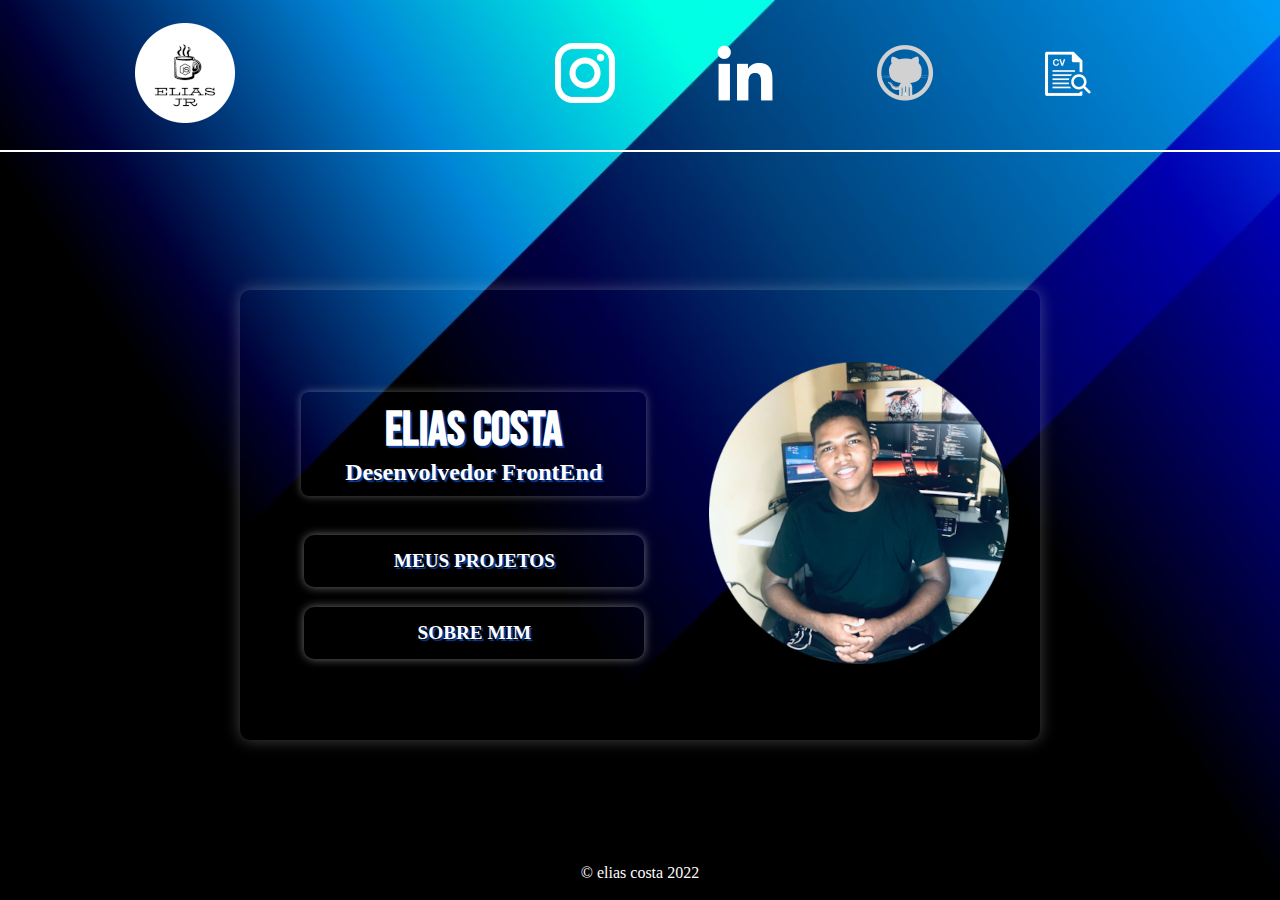
<file: index.html>
<!DOCTYPE html>
<html lang="pt-br">
<head>
    <meta charset="UTF-8">
    <meta http-equiv="X-UA-Compatible" content="IE=edge">
    <meta name="viewport" content="width=device-width, initial-scale=1.0">
    <title>Minha landing page oficial</title>
    <link rel="stylesheet" href="style-lpoficial.css">
</head>
<body>
    <header>
        <div>
            <img src="images/logoperf.png" alt="foto do perfil">
        </div>

        <nav>
            <ul>
                <li><a target="_blank" href="https://www.instagram.com/?hl=pt-br"><img src="images/logo-insta-png.png" alt="meu insta"></a></li>
                <li><a target="_blank" href="https://www.linkedin.com/in/elias-costa-668410212/"><img src="images/logo-linkedin-png.png" alt="meu linkedim"></a></li>
                <li><a target="_blank" href="https://github.com/eliasjrdev"><img src="images/logo-github.png" alt="meu github"></a></li>
                <li><a target="_blank" href="meucv.on.pdf"><img src="images/logo-cv-png.png" alt="meu cv"></a></li>
            </ul>
        </nav>
        
    </header>

    <section>
        <div class="myname">
            <h1>Elias Costa</h1>
            <h2>Desenvolvedor FrontEnd</h2>
        </div>

        <div class="buttons">
            <a target="_blank" href='my-projects/myprojects.index.html'><button>MEUS PROJETOS</button></a>
            
            <a target="_blank" href='sobremim.index.html'><button>SOBRE MIM</button></a>
        </div>
    
        <div class="myphoto">
            <picture>
                <source media="(max-width: 250px)" srcset="images/imgpequena.png" type="image/png">
                <img src="images/img000.png" alt="minha foto">
            </picture>
        </div>
        
    </section>

    <footer ><p>&copy; elias costa 2022</p></footer>

    <script src="filelp.js"></script>
    
</body>
</html>
</file>
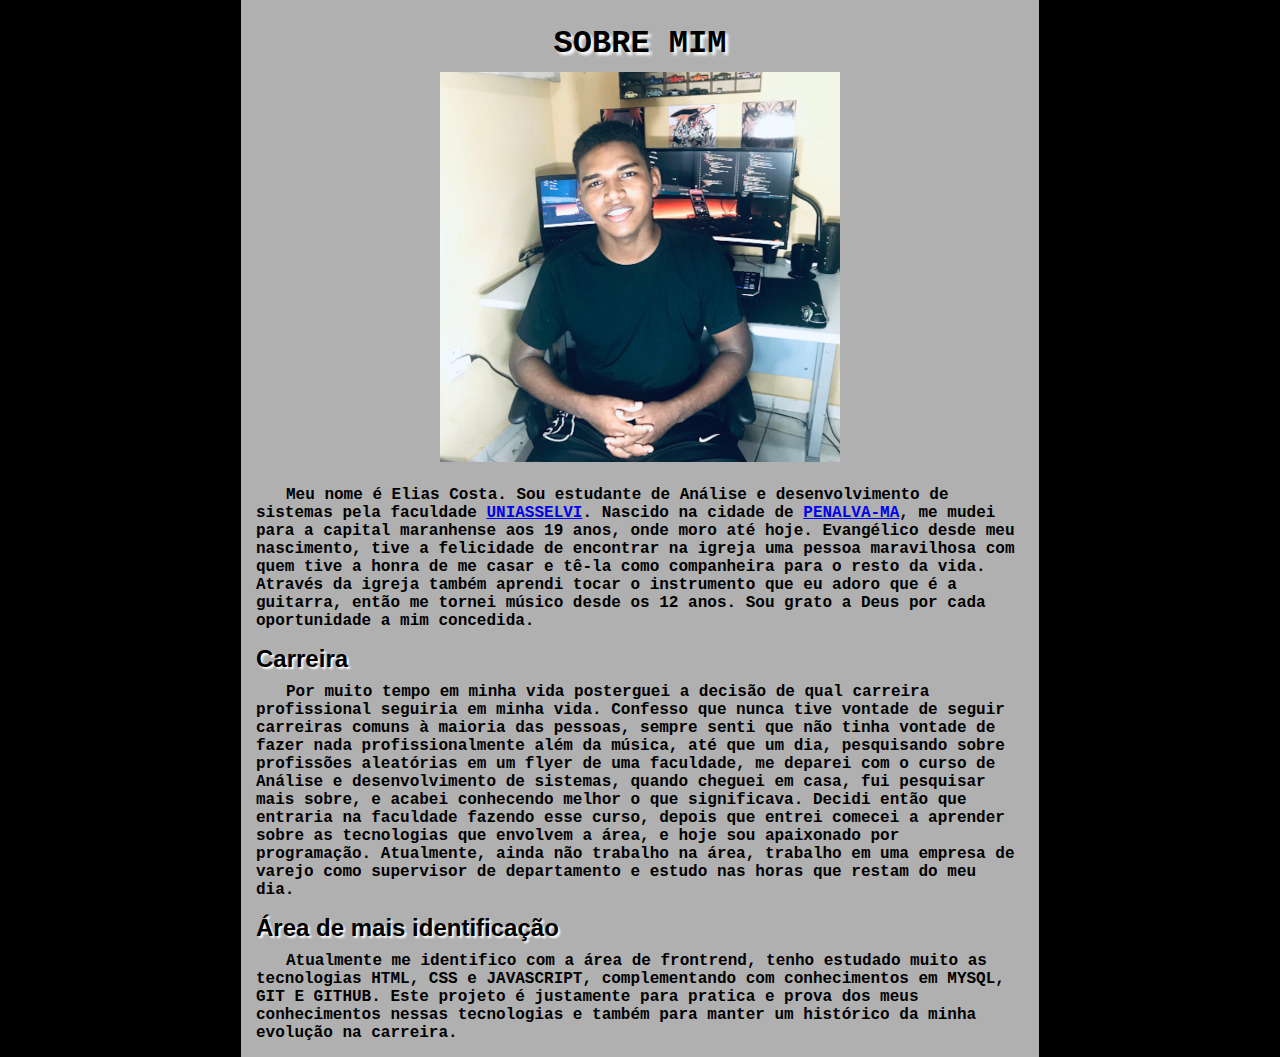
<file: sobremim.index.html>
<!DOCTYPE html>
<html lang="pt-br">
<head>
    <meta charset="UTF-8">
    <meta http-equiv="X-UA-Compatible" content="IE=edge">
    <meta name="viewport" content="width=device-width, initial-scale=1.0">
    <title>Sobre Mim</title>
    <link rel="stylesheet" href="sbrmim.css">
</head>
<body>
    <section>
        <h1>SOBRE MIM</h1>
        <picture>
            <img src="images/img-sobre-mim.jpg" alt="minha foto">
        </picture>

       <p>  Meu nome é Elias Costa. Sou estudante de Análise e desenvolvimento de sistemas pela        faculdade <a target="_blank" href="https://portal.uniasselvi.com.br/">UNIASSELVI</a>.  
            Nascido na cidade de <a target="_blank" href="https://www.google.com.br/maps/place/Penalva,+MA,+65213-000/@-3.2899084,-45.1932821,14z/data=!3m1!4b1!4m5!3m4!1s0x92b53a455dfbb371:0x4c5c8c34028e5dc1!8m2!3d-3.2913383!4d-45.1747638">PENALVA-MA</a>, me mudei para a capital maranhense aos 19 anos, onde moro até hoje. Evangélico desde meu nascimento, tive a felicidade de encontrar na igreja uma pessoa maravilhosa com quem tive a honra de me casar e tê-la como companheira para o resto da vida.
            Através da igreja também aprendi tocar o instrumento que eu adoro que é a guitarra, então me tornei músico desde os 12 anos. Sou grato a Deus por cada oportunidade a mim concedida.
        </p>
        <h2>Carreira</h2>
        <p>
            Por muito tempo em minha vida posterguei a decisão de qual carreira profissional seguiria em minha vida. Confesso que nunca tive vontade de seguir carreiras comuns à maioria das pessoas, sempre senti que não tinha vontade de fazer nada profissionalmente além da música, até que um dia, pesquisando sobre profissões aleatórias em um flyer de uma faculdade, me deparei com o curso de Análise e desenvolvimento de sistemas, quando cheguei em casa, fui pesquisar mais sobre, e acabei conhecendo melhor o que significava. Decidi então que entraria na faculdade fazendo esse curso, depois que entrei comecei a aprender sobre as tecnologias que envolvem a área, e hoje sou apaixonado por programação. 

            Atualmente, ainda não trabalho na área, trabalho em uma empresa de varejo como supervisor de departamento e estudo nas horas que restam do meu dia.
        </p>

        <h2>Área de mais identificação</h2>
        <p>
            Atualmente me identifico com a área de frontrend, tenho estudado muito as tecnologias HTML, CSS e JAVASCRIPT, complementando com conhecimentos em MYSQL, GIT E GITHUB.
            Este projeto é justamente para pratica e prova dos meus conhecimentos nessas tecnologias e também para manter um histórico da minha evolução na carreira.
        </p>
    </section>
</body>
</html>
</file>
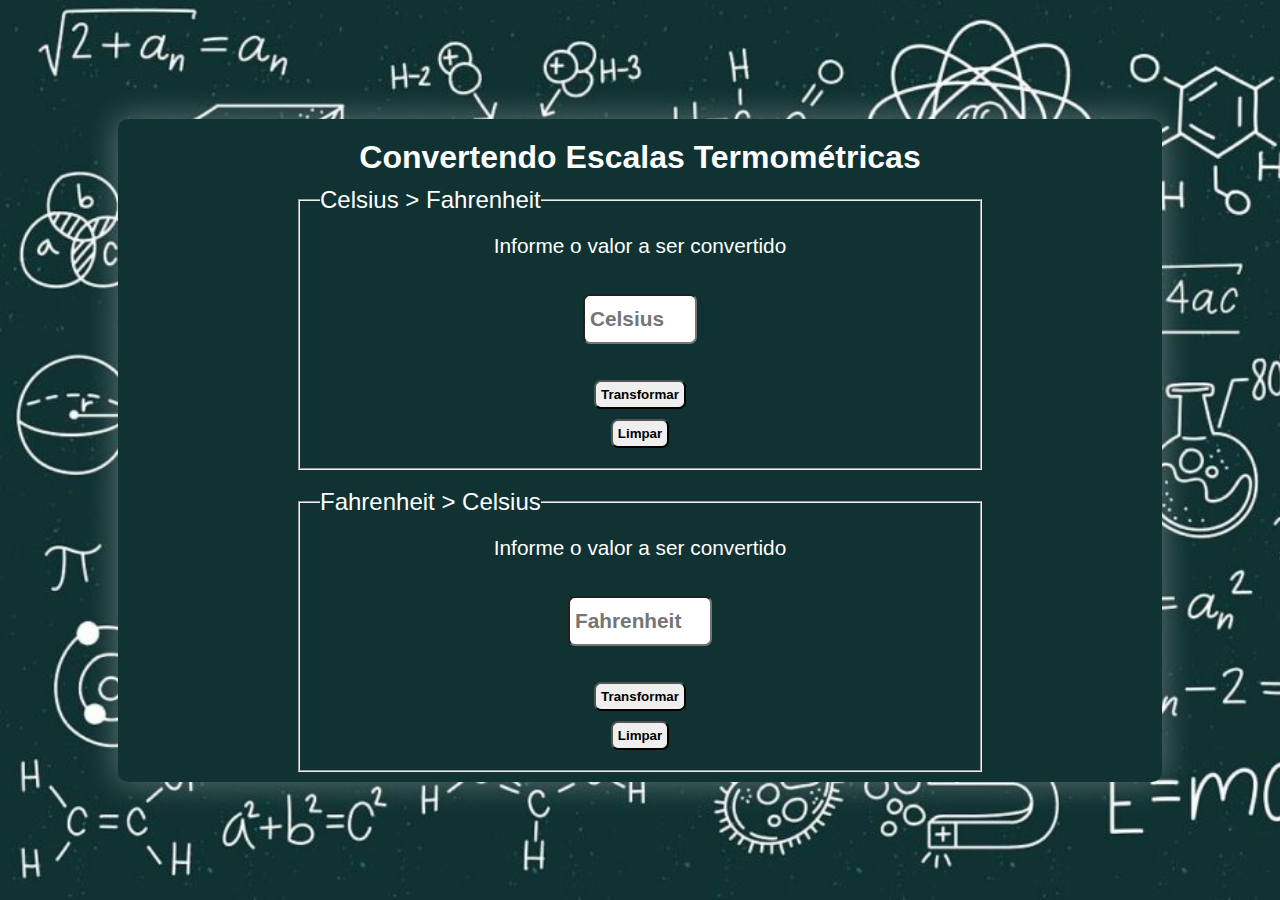
<file: my-projects/celsiusToFaherenheit.index.html>
<!DOCTYPE html>
<html lang="pt-br">
<head>
    <meta charset="UTF-8">
    <meta http-equiv="X-UA-Compatible" content="IE=edge">
    <meta name="viewport" content="width=device-width, initial-scale=1.0">
    <title>Conversão de escalas Termométricas</title>
    <link rel="stylesheet" href="ctof.css">
</head>
<body>
    <section>
        <h1>Convertendo Escalas Termométricas</h1>

        <fieldset>
            <legend>Celsius > Fahrenheit</legend>
            <p>Informe o valor a ser convertido </p>
            <br>
            <br>
            <input type="number" name="celsius" id="campo1" placeholder="Celsius">
            
            <br>
            <br><input type="submit" value="Transformar" onclick="calcular()">
            <input type="submit" value="Limpar" class="limpar" onclick="limpar()">
        </fieldset>
        <br>
        <fieldset>
            <legend>Fahrenheit > Celsius</legend>
            <p>Informe o valor a ser convertido </p>
            <br>
            <br>
            <input type="number" name="Fahrenheit" id="campo2" placeholder="Fahrenheit">
            <br>
            <br>
            <input type="submit" value="Transformar" onclick="calcular()">
            <input type="submit" value="Limpar" class="limpar" onclick="limpar()">

        </fieldset>

        <div class="modal">
            <div onclick="fechar()" class="fechar">
                <p>x</p>
            </div>

            <div id="conteudomodal">
                    <h2>Aqui aparecerá a resposta !</h2>
            </div>

            <section id="equacao">
                <p>equação aqui</p>
            </section>
        </div>

    </section>
    
    <script src="ctof.js"></script>
</body>
</html>
</file>
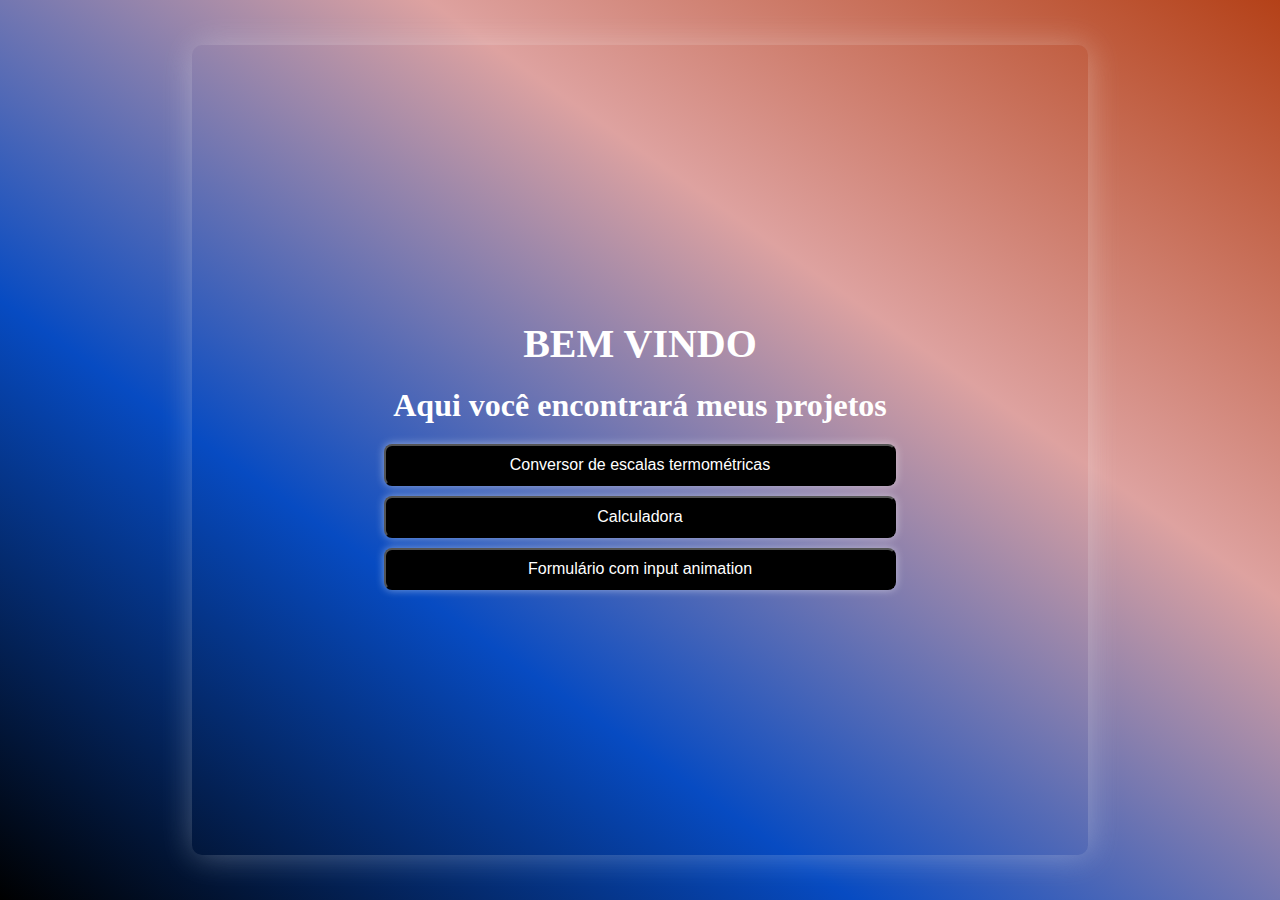
<file: my-projects/myprojects.index.html>
<!DOCTYPE html>
<html lang="en">
<head>
    <meta charset="UTF-8">
    <meta http-equiv="X-UA-Compatible" content="IE=edge">
    <meta name="viewport" content="width=device-width, initial-scale=1.0">
    <title>Página dos meus projetos</title>
    <link rel="stylesheet" href="meusprojetos.css">
</head>
<body>
    <section>
        <h1>BEM VINDO</h1>
        <h2>Aqui você encontrará meus projetos</h2>

        <div>
            <a href="conversor/celsiusToFaherenheit.index.html"><button type="button">Conversor de escalas termométricas</button></a>
        </div>

        <div>
            <a href="calculadora/calculadora.index.html"><button type="button">Calculadora</button></a>
        </div>

        <div>
            <a href="form-animation/formanimation.html"><button type="button">Formulário com input animation</button></a>
        </div>
    </section>
</body>
</html>
</file>
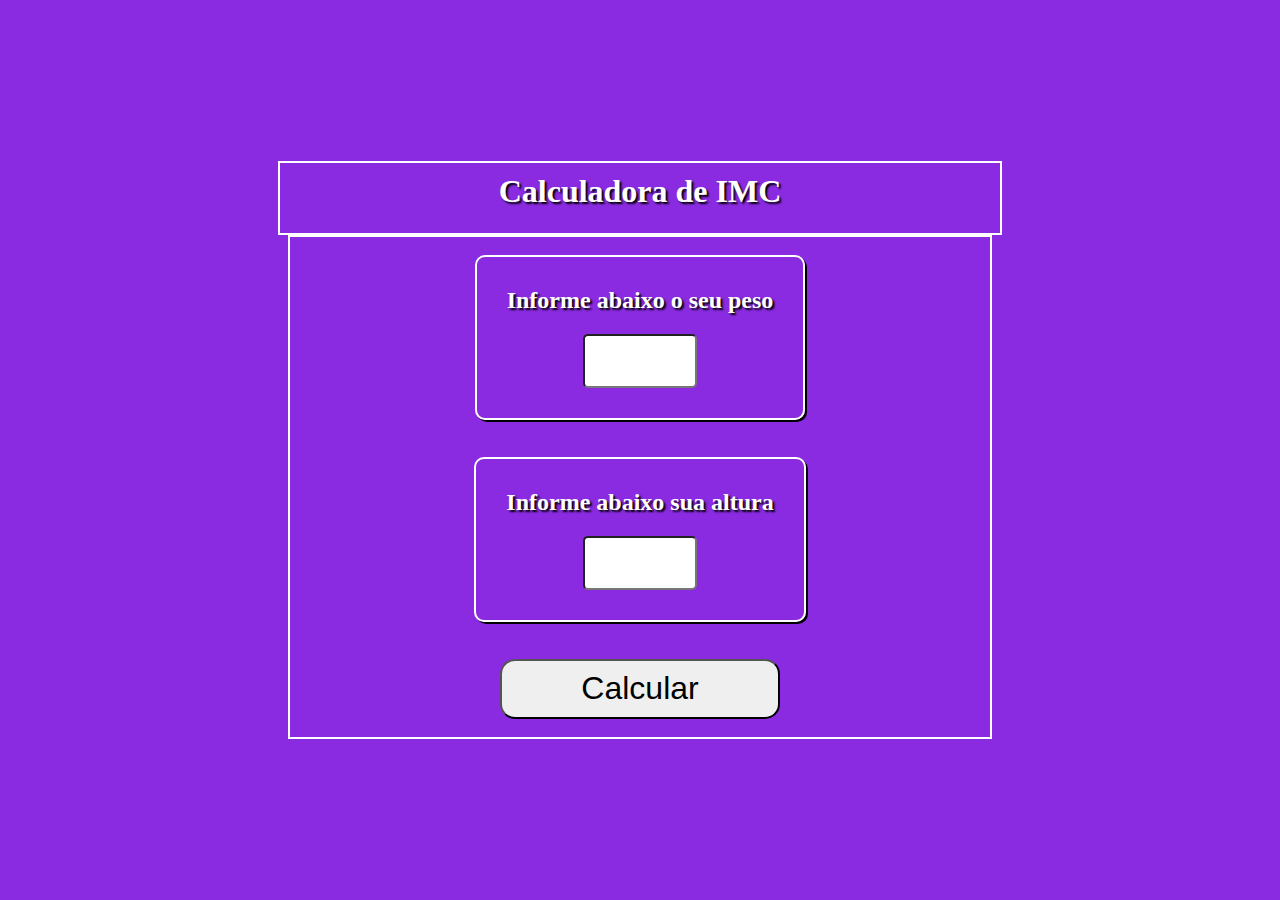
<file: my-projects/cal-imc/calc-imc.index.html>
<!DOCTYPE html>
<html lang="pt-br">
<head>
    <meta charset="UTF-8">
    <meta http-equiv="X-UA-Compatible" content="IE=edge">
    <meta name="viewport" content="width=device-width, initial-scale=1.0">
    <title>Calculadora de IMC</title>
    <link rel="stylesheet" href="calcimc.css">
</head>
<body>
    <h1>Calculadora de IMC</h1>
    <div class="principal">
        <div class="conteudo">
            <h2>Informe abaixo o seu peso</h2>
            <input type="number" name="peso" id="peso">
        </div>

        <div class="conteudo">
            <h2>Informe abaixo sua altura</h2>
            <input type="number" name="altura" id="altura">
        </div>
        
        <button type="submit">Calcular</button>
    </div>
</body>
</html>
</file>
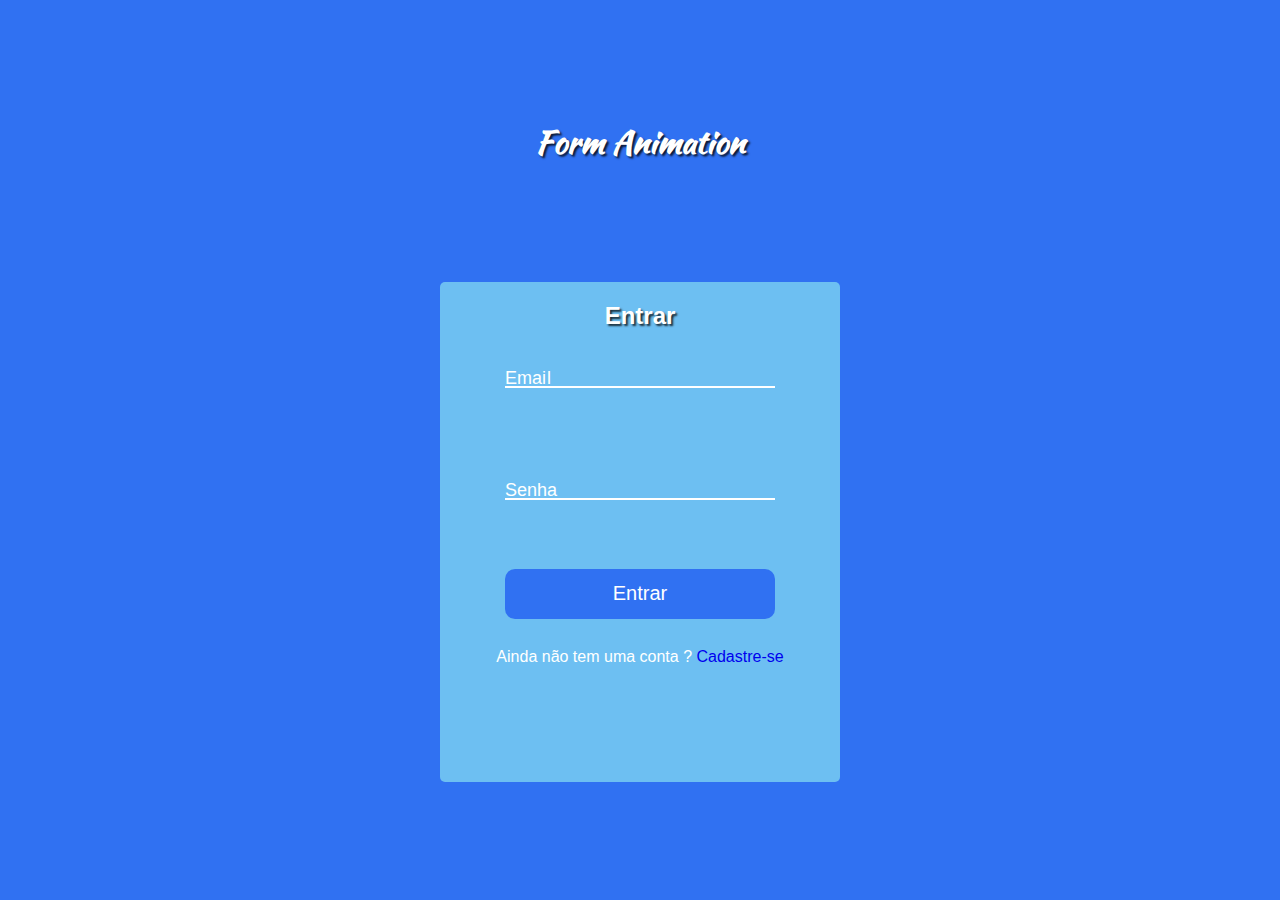
<file: my-projects/form-animation/formanimation.html>
<!DOCTYPE html>
<html lang="en">
<head>
    <meta charset="UTF-8">
    <meta http-equiv="X-UA-Compatible" content="IE=edge">
    <meta name="viewport" content="width=device-width, initial-scale=1.0">

    <link rel="stylesheet" href="formanimation.css">
    <title>Form animation</title>
</head>
<body>
    <h1>Form Animation</h1>
    <div class="container">
        <h2>Entrar</h2>
        <form action="">
            <div class="editdiv">
                <input type="text" required>
                <label>Email</label>
            </div>

            <div class="editdiv">
                <input type="password" name="senha" id="senha" required>
                <label>Senha</label>
            </div>

            <button type="submit">Entrar</button>

            <p>Ainda não tem uma conta ? <a href="#">Cadastre-se</a></p>
        </form>
    </div>

    <script src="formanimation.js"></script>
</body>
</html>
</file>
<file: style-lpoficial.css>
@charset "UTF-8";

@import url('https://fonts.googleapis.com/css2?family=Capriola&family=Londrina+Solid:wght@100&family=Permanent+Marker&family=Staatliches&display=swap');

@import url('https://fonts.googleapis.com/css2?family=Permanent+Marker&family=Staatliches&display=swap');

@import url('https://fonts.googleapis.com/css2?family=Bebas+Neue&display=swap');


:root {
    --font1: 'Permanent Marker', cursive;
    --font2: 'Capriola', sans-serif;
    --font3: 'Bebas Neue', cursive;
}

*{
    margin: 0;
    padding: 0;
}

body{
    height: 100vh;
    background-image: url(images/img2.jpg);
    background-repeat: no-repeat;
    background-position: center;
    background-color: black;
    background-size: cover;
    display: flex;
    flex-direction: column;
    display: grid;
    grid-template-areas: 
    "header"
    "section"
    "footer";
    
}

header{
    display: flex;
    border-bottom: 2px solid white;
    justify-content: space-around;
    height: 150px;
    align-items: center;
}

nav{
    display: flex;
    width: 50%;
}

ul{
    display: flex;
    width: 100%;
    align-items: center;
    justify-content: space-around;
    list-style:none ;
}

ul li:hover{
    transform: scale(1.2);
    transition: 0.5s;
}

section{
    background-image: url(images/);
    background-position: center center;
    background-size: cover;
    border-radius: 10px;
    box-shadow: 0 0 1em rgba(255, 255, 255, 0.267);
    color: white;
    width: 800px;
    margin: auto;
    height: 450px;
    margin-top: 20px;
    display: flex;
    align-items: center;
    display: grid;
    grid-template-areas: 
    ".myname .myphoto"
    ".buttons .myphoto";
    position: absolute;
    left: 50%;
    top: 50%;
    transform: translate(-50%, -40%);
    
    
}

h1{
    color: white;
    font-family: var(--font3);
    font-size: 3em;
}

h2{
    font-family: var(--font1);
}

.myname{
    display: flex;
    flex-direction: column;
    align-items: center;
    grid-area: myname;
    background-color:rgba(255, 255, 255, 0);
    padding: 10px;
    border-radius: 8px;
    margin-bottom:-175px;
    margin-left: 30px;
    width: 325px;
    box-shadow: 0 0 0.5em rgba(255, 255, 255, 0.342);
    text-shadow: 2px 2px 1px #0C43A0;
    
}

.myphoto{
    grid-area: myphoto;
}

.buttons{
    grid-area:buttons;
    display: flex;
    align-items: center;
    flex-direction: column;
    padding: 5px;
    margin-top: 30px;
    
}

button{
    width: 340px;
    padding: 15px;
    border-radius: 10px;
    margin: 10px;
    font-size: 1.2em;
    font-weight: bolder;
    color: white;
    background-color: #5c06b800;
    border: 0;
    font-family: var(--font1);
    text-shadow: 2px 2px 1px #0C43A0;
    box-shadow: 0 0 0.5em rgba(255, 255, 255, 0.438);
}

button:hover{
    background-color:#0C43A0;
    cursor: pointer;
    transition: 0.5s;
    text-shadow: none;
}

footer{
    grid-area: footer;
    color: white;
    text-align: center;
    height: 25px;
    width: 300px;
    position: absolute;
    left: 50%;
    top: 96%;
    transform: translate(-50%);
    
}
</file>
<file: sbrmim.css>
@charset "UTF-8";

*{
    margin: 0;
    padding: 0;
    border: 0;
}

@import url('https://fonts.googleapis.com/css2?family=Capriola&family=Londrina+Solid:wght@100&family=Permanent+Marker&family=Staatliches&display=swap');

@import url('https://fonts.googleapis.com/css2?family=Permanent+Marker&family=Staatliches&display=swap');

@import url('https://fonts.googleapis.com/css2?family=Bebas+Neue&display=swap');

body{
    height: 100vh;
    background-color: black;
}

section {
    width: 60vw;
    margin: auto;
    background-color: rgba(255, 255, 255, 0.692);
    display: flex;
    flex-direction: column;
    align-items: center;
    padding: 15px;
}

h1 {
    font-family: 'Courier New', Courier, monospace;
    font-weight: bolder;
    padding: 10px;
    width: 200px;
    text-align: center;
    text-shadow: 3px 3px 3px white;
    font-size: 2em;
    border-radius: 6px;

}

img{
    height: 100%;
    width: 100%;
}

picture{
    margin-bottom: 20px;
}

p{
    font-family:'Courier New', Courier, monospace;
    font-weight: bolder;
    text-indent: 30px;
}

h2{
    display: flex;
    align-self: flex-start;
    font-family: 'Franklin Gothic Medium', 'Arial Narrow', Arial, sans-serif;
    margin-top: 15px;
    margin-bottom: 10px;
    text-shadow: 2px 2px 2px white;
}
</file>
<file: my-projects/ctof.css>
*{
    margin: 0;
    padding: 0;
}

body{
    display:flex;
    flex-direction: column;
    height: 100vh;
    align-items: center;
    justify-content: center;
    background-image:url(imgs-c-f/3659672-min-978x652.jpg);
    background-size: cover;
}

section{
    display: flex;
    flex-direction: column;
    padding: 10px;
    width: 80vw;
    align-items: center;
    justify-content: center;
    border-radius: 10px;
    background-color:#103233;
    box-shadow: 0 0 2em rgba(255, 255, 255, 0.342);
}

fieldset{
    display: flex;
    flex-direction: column;
    align-items: center;
    width: 50vw;
    padding: 20px;
}

h1{
    color: white;
    font-family: 'Gill Sans', 'Gill Sans MT', Calibri, 'Trebuchet MS', sans-serif;
    padding: 10px;
}
legend{
    font-family: 'Franklin Gothic Medium', 'Arial Narrow', Arial, sans-serif;
    color: white;
    font-size: 1.5em;
}

p{
    color: white;
    font-size: 1.3em;
    font-family: 'Lucida Sans', 'Lucida Sans Regular', 'Lucida Grande', 'Lucida Sans Unicode', Geneva, Verdana, sans-serif;
}

#campo1{
    width: 100px;
    height: 4vh;
    padding: 5px;
    font-size: 1.3em;
}

#campo2{
    width: 130px;
    height: 4vh;
    padding: 5px;
    font-size: 1.3em;
} 

input{
    padding: 5px;
    font-family: 'Lucida Sans', 'Lucida Sans Regular', 'Lucida Grande', 'Lucida Sans Unicode', Geneva, Verdana, sans-serif;
    font-weight: bolder;
    border-radius: 7px;
    
}

.limpar{
    margin-top: 10px;
}

.modal{
    background-color:#095255;
    width: 55vw;
    height: 50vh;
    padding: 20px;
    position: absolute;
    left: 50%;
    top: 50%;
    transform: translate(-50%, -50%);
    border-radius: 10px;
    display: none;
    animation: animate;
    animation-duration: 800ms;
    box-shadow: 0 0 2em rgba(255, 255, 255, 0.342);
}

.fechar{
    width: 20px;
    height: 20px;
    padding: 5px;
    background-color:black;
    float: right;
    cursor: pointer;
    border-radius: 50%;
    display: flex;
    justify-content: center;
    align-items: center;
}

.fechar:hover{
    background-color: white;
    color: black;
}

.fechar > p:hover{
    color: black;
    font-weight: bolder;
}

@keyframes animate{
    from{opacity: 1;}
    from{opacity: 0;}
}

#conteudomodal{
    border: 3px solid rgba(255, 255, 255, 0.753);
    border-radius: 7px;
    text-shadow: 3px 3px 3px black;
    width: 35vw;
    height: 35vh;
    position: absolute;
    top: 50%;
    left: 50%;
    transform: translate(-50%, -50%);
    color: white;
    text-align: center;
    display: flex;
    justify-content: center;
    align-items: center;
    font-family: 'Franklin Gothic Medium', 'Arial Narrow', Arial, sans-serif;
    font-weight: bolder;
    font-size: 2em;
}

#equacao {
    width: 15vw;
    height: 3vh;
    position: absolute;
    top: 50%;
    left: 50%;
    transform: translate(-50%, +75%);
    color: white;
    font-size: 2em;
}
</file>
<file: my-projects/meusprojetos.css>
@charset "UTF-8";

*{
    margin: 0;
    padding: 0;
}

@import url('https://fonts.googleapis.com/css2?family=Capriola&family=Londrina+Solid:wght@100&family=Permanent+Marker&family=Staatliches&display=swap');

@import url('https://fonts.googleapis.com/css2?family=Permanent+Marker&family=Staatliches&display=swap');

@import url('https://fonts.googleapis.com/css2?family=Bebas+Neue&display=swap');

@import url('https://fonts.googleapis.com/css2?family=Press+Start+2P&display=swap');

:root {
    --font1: 'Permanent Marker', cursive;
    --font2: 'Capriola', sans-serif;
    --font3: 'Bebas Neue', cursive;
    --font4: 'Press Start 2P', cursive;
}

body{
    height: 100vh;
    display: flex;
    justify-content: center;
    align-items: center;
    background-image: linear-gradient(to right top, #000000, #074BC2, #DEA2A0, #B44118  );
    background-size: cover;
}

section{
    width: 70vw;
    height: 90vh;
    display: flex;
    flex-direction: column;
    justify-content: center;
    align-items: center;
    
    color: white;
    border-radius: 10px;
    box-shadow: 1px 1px 2em rgba(247, 247, 247, 0.301);
}

h1{
    padding: 10px;
    font-family: Cambria, Cochin, Georgia, Times, 'Times New Roman', serif;
    font-size: 2.5em;
}

h2{
    text-align: center;
    padding: 10px;
    font-family: Cambria, Cochin, Georgia, Times, 'Times New Roman', serif;
    font-size: 2em;
}

button{
    display: flex;
    justify-content: center;
    flex-wrap: wrap;
    font-size: 100%;
    font-family: var(--font2);
    padding: 10px;
    background-color: black;
    color: white;
    border-radius: 8px;
    box-shadow: 0 0 0.5em rgba(255, 255, 255, 0.473);
    margin-top: 10px;
    width: 40vw;
}

button:hover{
    background-color:#074BC2;
    border: none;
}

a{
    text-decoration: none;
}
</file>
<file: my-projects/cal-imc/calcimc.css>
*{
    margin: 0;
    padding: 0;
}

body{
    width: 100vw;
    height: 100vh;
    background-color: blueviolet;
    display: flex;
    flex-direction: column;
    justify-content: center;
    align-items: center;
    font-family: Cambria, Cochin, Georgia, Times, 'Times New Roman', serif;
    color: white;
    text-shadow: 2px 2px 2px black;
}

h1{
    border: 2px solid white; 
    width: 700px;
    height: 50px;
    text-align: center;
    padding: 10px;
}

.principal{
    border: 2px solid white;
    width: 700px;
    height: 500px;
    display: flex;
    flex-direction: column;
    justify-content: space-around;
    align-items: center;
}

.conteudo{
    border: 2px solid white;
    text-align: center;
    padding: 30px;
    box-shadow: 2px 2px black;
    border-radius: 10px;
}

.conteudo input{
    margin-top: 20px;
    height: 30px;
    width: 90px;
    padding: 10px;
    font-size: 24px;
    border-radius: 5px;
}

.botaocalc{
    border: 2px solid white;
}

button{
    width: 280px;
    height: 60px;
    border-radius: 15px;
    font-size: 2em;
}

button:hover{
    cursor: pointer;
    background-color: blueviolet;
    color: white;
}
</file>
<file: my-projects/form-animation/formanimation.css>
@import url('https://fonts.googleapis.com/css2?family=Kaushan+Script&family=Quicksand:wght@300&display=swap');

*{
    margin: 0;
    padding: 0;
    font-family: 'Franklin Gothic Medium', 'Arial Narrow', Arial, sans-serif;
}

body{
    background-color:#3071F2 ;
    width: 100vw;
    height: 100vh;
    display: flex;
    flex-direction: column;
    justify-content: space-evenly;
    align-items: center;
    color: white;
}

h1{
    font-family: 'Kaushan Script', cursive;
    text-shadow: 2px 2px 2px rgba(0, 0, 0, 0.767);
}

h2{
    margin-top: 20px;
    text-shadow: 2px 2px 2px rgba(0, 0, 0, 0.767);
}

.container{
    
    width: 400px;
    height: 500px;
    background-color:#6DBFF2;
    border-radius: 5px;
    display: flex;
    flex-direction: column;
    align-items: center;
}

form{
    height: 70%;
    display: flex;
    flex-direction: column;
    align-items: center;
    justify-content: space-around;
}

.editdiv{
    position: relative;
    margin: 20px 0 40px;
    width: 300px;
    display: flex;
    flex-direction: column;
    align-items: center;
}

.editdiv input{
    width: 90%;
    border: 0;
    background-color: transparent;
    border-bottom: 2px #fff solid;
    display: block;
    padding: 15 0px;
    font-size: 18px;
    color: #fff;
}

input:focus{
    outline: 0;
}

input:valid{
    border-bottom-color:lightblue ;
}

.editdiv label{
    position: absolute;
    top: 3px;
    left: 15px;
    pointer-events: none;
}

.editdiv label span{
    display: inline-block;
    font-size:18px;
    min-width: 5px;
    transition: 0.3s cubic-bezier(0.68, -0.55, 0.265, 1.55);
}

.editdiv input:focus + label span,
.editdiv input:valid + label span{
    color: black;
    transform: translateY(-30px);
}


button{
    width: 90%;
    height: 50px;
    border-radius: 10px;
    background-color: #3071F2;
    color: white;
    font-size: 20px;
    cursor: pointer;
    border: none;
}

button:hover{
    background-color: #3071f2cc;
}

a{
    text-decoration: none;
}

a:hover{
    color: green;
    text-decoration: underline;
}
</file>
